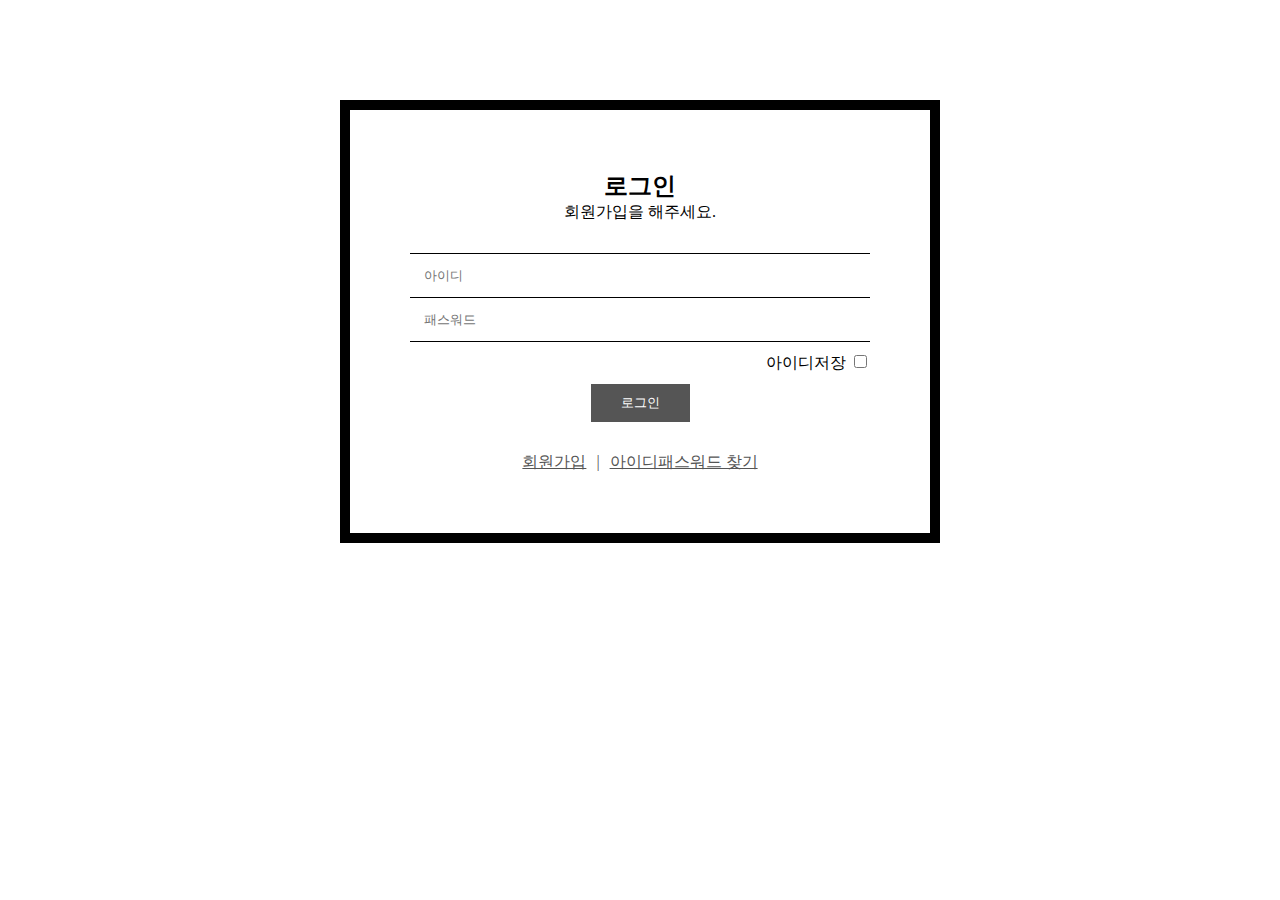
<file: index.html>
<!DOCTYPE html>
<html lang="en">
<head>
    <meta charset="UTF-8">
    <meta http-equiv="X-UA-Compatible" content="IE=edge">
    <meta name="viewport" content="width=device-width, initial-scale=1.0">
    <title>Document</title>
    <link href="login.css" rel="stylesheet">
</head>
<body>
<article>
    <hgroup>
        <h2>로그인</h2>
        <h3>회원가입을 해주세요.</h3>
    </hgroup>
    <form>
        <div class="login">
            <p>
                <input type="text" name="id" placeholder="아이디">
                <input type="password" name="pw" placeholder="패스워드">
            </p>
            <p> 아이디저장 <input type="checkbox" name="check"> </p>
            <p> <input type="submit" value="로그인"></a> </p>
        </div>
    </form>
    <div class="btn">
        <a href="#">회원가입</a><a href="#">아이디패스워드 찾기</a>
    </div>
    <script>
        let idpw={id:'admin',pw:'1234'}
    </script>
</article>
</body>
</html>
</file>
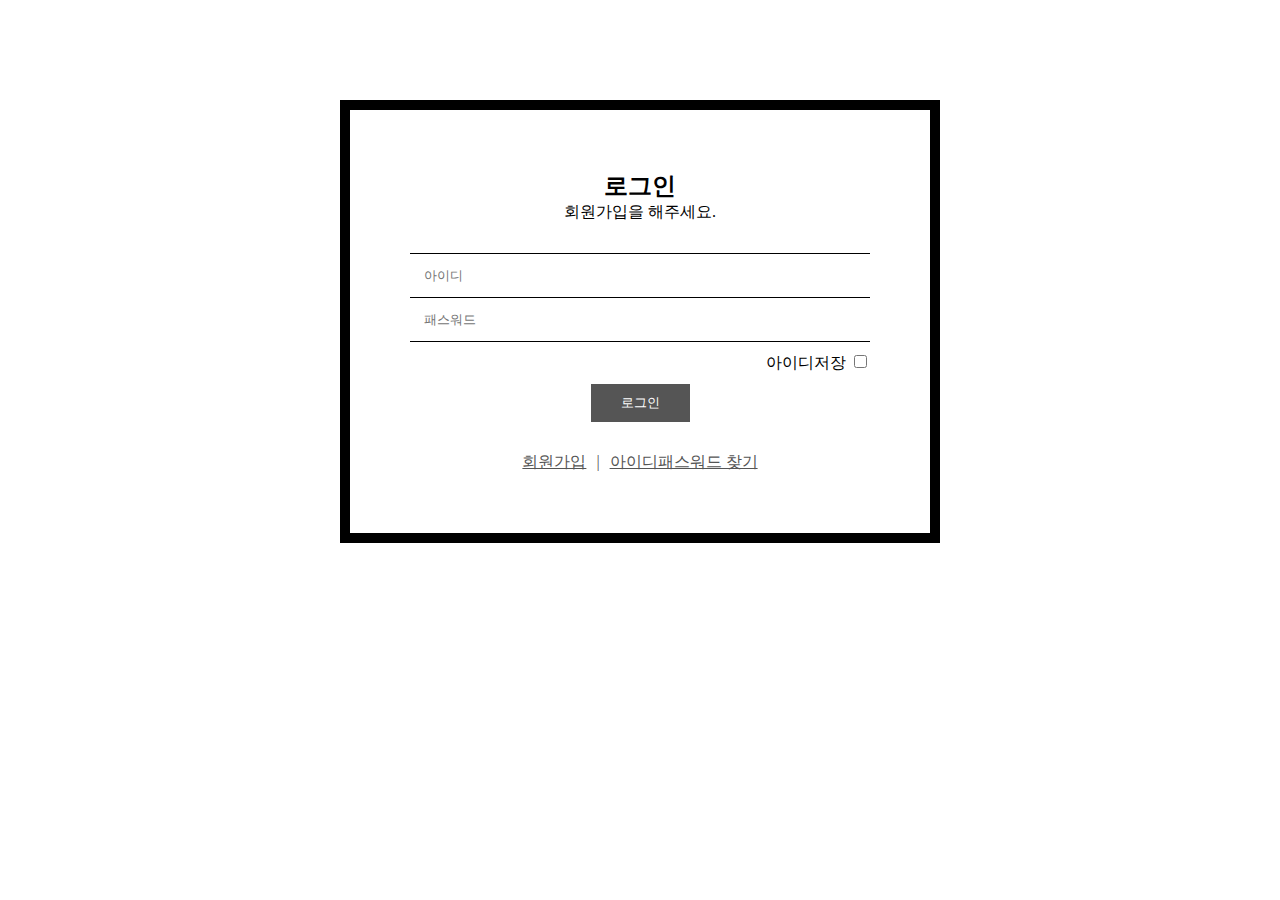
<file: login.html>
<!DOCTYPE html>
<html lang="en">
<head>
    <meta charset="UTF-8">
    <meta http-equiv="X-UA-Compatible" content="IE=edge">
    <meta name="viewport" content="width=device-width, initial-scale=1.0">
    <title>Document</title>
    <link href="login.css" rel="stylesheet">
</head>
<body>
<article>
    <hgroup>
        <h2>로그인</h2>
        <h3>회원가입을 해주세요.</h3>
    </hgroup>
    <form>
        <div class="login">
            <p>
                <input type="text" name="id" placeholder="아이디">
                <input type="text" name="pw" placeholder="패스워드">
            </p>
            <p> 아이디저장 <input type="checkbox" name="check"> </p>
            <p> <input type="submit" value="로그인"> </p>
        </div>
    </form>
    <div class="btn">
        <a href="#">회원가입</a><a href="#">아이디패스워드 찾기</a>
    </div>
    <script>
        let idpw={id:'admin',pw:'1234'}
    </script>
</article>
</body>
</html>
</file>
<file: login.css>
*{box-sizing: border-box;}
h2,h3,p{margin:0;}

article{ 
    border:10px solid #000; 
    margin:100px auto;
    padding:60px;
    width:600px;
    text-align: center;
}
article h2{}
article h3{font-weight: normal; font-size:1em;}

.login{
    border-top:1px solid #000; 
    margin:30px 0;   
}
.login > p:nth-of-type(1) input{
    width:100%;
    padding:14px;
    border-width:0;
    border-bottom:1px solid #000;    
}
.login > p:nth-of-type(2) {
    text-align: right; padding:10px 0;
}
.login input[type='submit'] {
    background-color:#555; color:#fff;
    border:none; padding:10px 30px;
}

.btn a{color:#555;}
.btn a:nth-of-type(1):after{ 
    content: '|'; padding:0 10px; 
}
</file>
